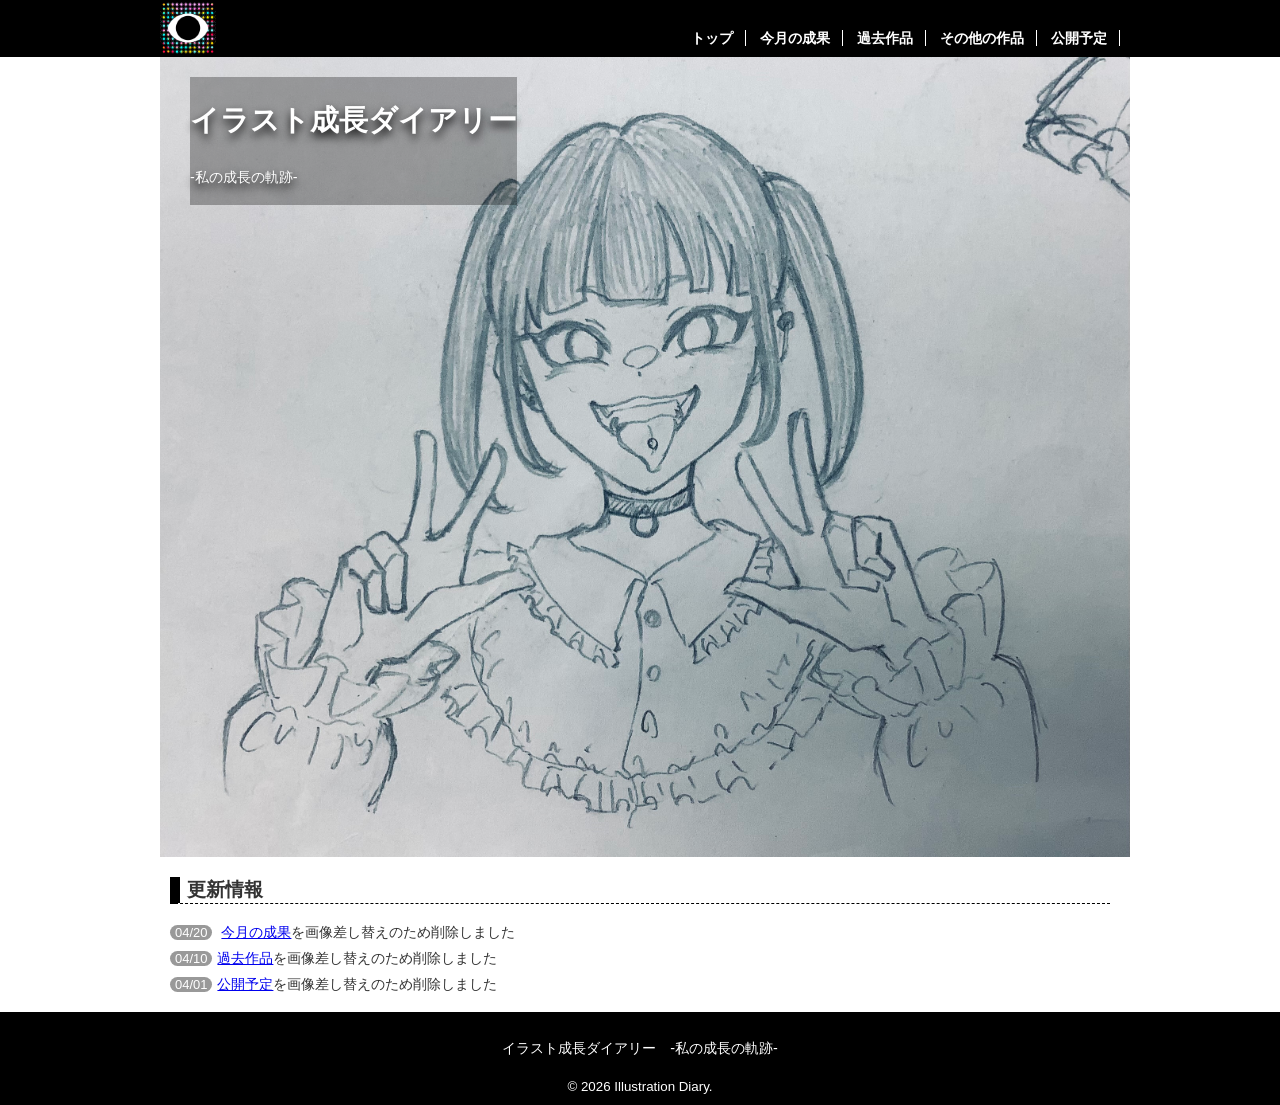
<file: index.html>
<!DOCTYPE html>
<html lang="ja">

<head>
    <meta charset="UTF-8">
    <title>トップページ：イラスト成長ダイアリー</title>
    <link rel="stylesheet" href="css/mystyle.css">
    <meta name="description" content="イラスト成長ダイアリー">
    <meta name="viewport" content="width=device-width">
</head>

<body>
    <header>
        <div class="header-in">
            <!-- トップページのロゴ画像 -->
            <img src="image/無題180_20250829135713.jpeg" width="56" height="56" ait="ロゴ画像">
            <nav>
                <ul>
                    <li><a href="index.html">トップ</a></li>
                    <li><a href="今月の成果.html">今月の成果</a></li>
                    <li><a href="過去作品.html">過去作品</a></li>
                    <li><a href="その他の作品.html">その他の作品</a></li>
                    <li><a href="公開予定.html">公開予定</a></li>
                </ul>
            </nav>
        </div>
    </header>
    <article>
        <img src="image/IMG_6633.jpg" width="970" height="800" alt="イメージ画像">
        <div class="catch">
            <h1>イラスト成長ダイアリー</h1>
            <p>-私の成長の軌跡-</p>
        </div>
        <section class="page" >
            <h2>更新情報</h2>
            <ul>
                <li><time datetime="2024-04-20">04/20</time> <a href="今月の成果.html">今月の成果</a>を画像差し替えのため削除しました</li>
                <li><time datetime="2024-04-10">04/10</time><a href="過去作品.html">過去作品</a>を画像差し替えのため削除しました</li>
                <li><time datetime="2024-04-1">04/01</time><a href="公開予定.html">公開予定</a>を画像差し替えのため削除しました</li>
            </ul>
        </section>
    </article>
    <footer>
        <p>イラスト成長ダイアリー　-私の成長の軌跡-</p>
        <small>&copy; 2026 Illustration Diary.</small>
    </footer>
</body>

</html>
</file>
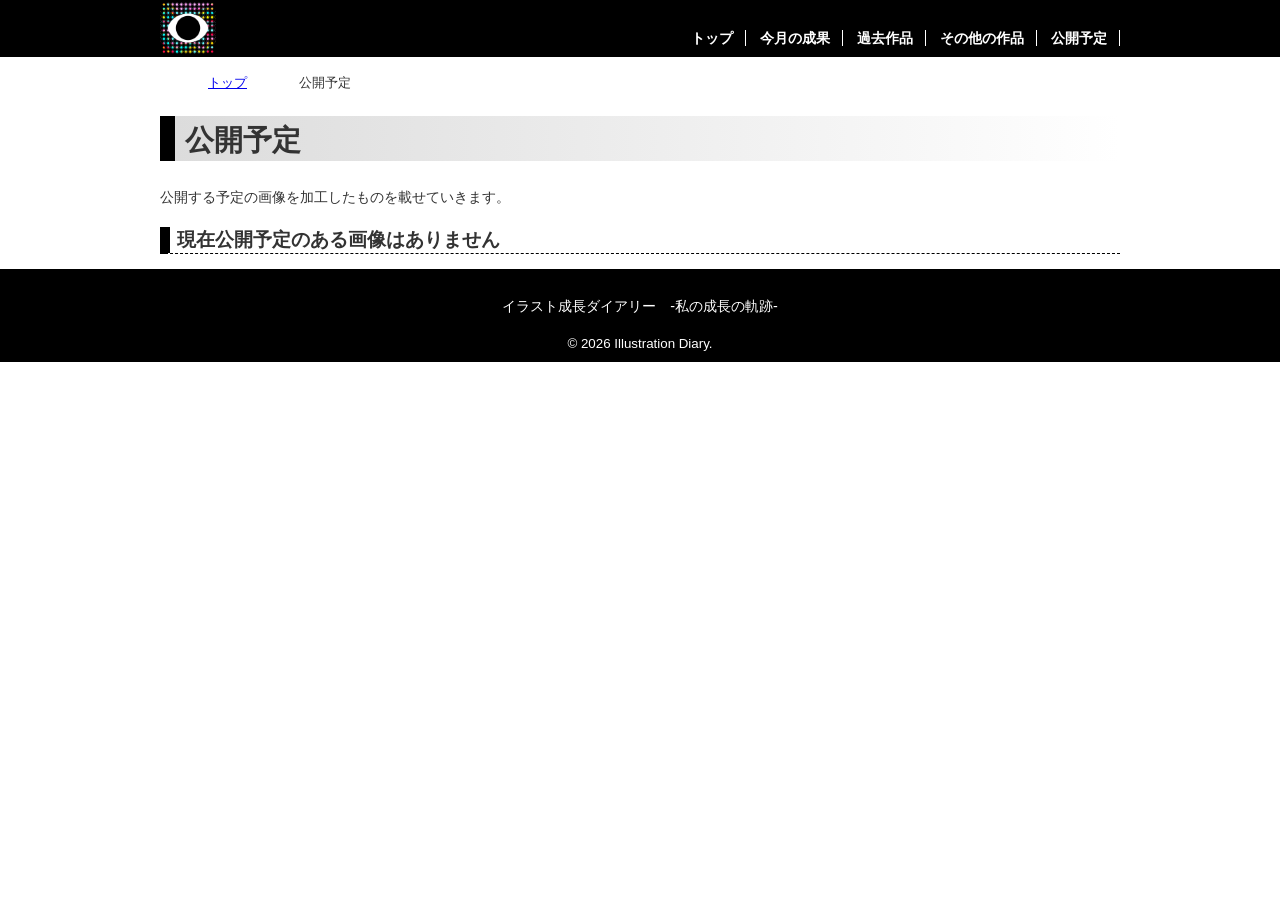
<file: 公開予定.html>
<!DOCTYPE html>
<html lang="ja">

<head>
    <meta charset="UTF-8">
    <title>公開予定：イラスト成長ダイアリー</title>
    <link rel="stylesheet" href="css/mystyle.css">
    <meta name="description" content="イラスト成長ダイアリー">
    <meta name="viewport" content="width=device-width">
</head>

<body>
    <header>
        <div class="header-in"><a href="index.html">
        </a><img id="pagetop" src="image/無題180_20250829135713.jpeg" width="56" height="56" alt="ロゴ画像">
            <nav>
                <ul>
                    <li><a href="index.html">トップ</a></li>
                    <li><a href="今月の成果.html">今月の成果</a></li>
                    <li><a href="過去作品.html">過去作品</a></li>
                    <li><a href="その他の作品.html">その他の作品</a></li>
                    <li><a href="公開予定.html">公開予定</a></li>
                </ul>
            </nav>
        </div>
    </header>
    <article class="page" >
        <ol>
            <li><a href="index.html">トップ</a></li>
            <li>公開予定</li>
        </ol>
        <h1 class="sub-h1">公開予定</h1>
        <p>公開する予定の画像を加工したものを載せていきます。</p>
        <h2 id="point1">現在公開予定のある画像はありません</h2>
    </article>
    <footer>
        <p>イラスト成長ダイアリー　-私の成長の軌跡-</p>
        <small>&copy; 2026 Illustration Diary.</small>
    </footer>
</body>

</html>
</file>
<file: css/mystyle.css>
@charset "utf-8";
body{
	background-color:#ffffff;
	color:#333333;
	font-family: "メイリオ","Hiragino Sans",sans-serif;
	margin: 0;
	padding: 0;
}

p {
	font-size: 90%;
	line-height: 1.8;
}

h1 {
	font-size: 180%;
}

h2 {
	font-size: 120%;
	border-bottom: 1px dashed #000;
	border-left: 10px solid #000;
	padding-left: 7px;
}

footer {
	text-align: center;
	background-color: #000;
	color: #ffffff;
	padding-top: 10px;
	padding-bottom: 10px;
	margin: 0;
}

article {
	position: relative;
	clear: both;
	width: 960px;
	margin-left: auto;
	margin-right: auto;
}

.catch {
	position: absolute;
	top: 20px;
	left: 30px;
	color: #ffffff;
	text-shadow: 0px 5px 10px #000;
	background-color: rgba(0, 0, 0, 0.3);
}

header {
	background-color: #000;
	color: #ffffff;
}

ul {
	list-style-type: none;
	padding-left: 0;
	font-size: 90%;
	line-height: 1.8;
}

ul time {
	background-color: #999;
	color: #ffffff;
	border-radius: 10px;
	font-size: 90%;
	padding-left: 5px;
	padding-right: 5px;
	margin-right: 5px;
}

nav ul {
	font-weight: bold;
	text-align: right;
	padding-top: 26px;
	padding-bottom: 5px;
	margin: 0;
}

nav li {
	display: inline;
	padding-left: 10px;
	padding-right: 12px;
	border-right: 1px solid #fff;
}

header img {
	float: left;
}

.header-in {
	width: 960px;
	margin-left: auto;
	margin-right: auto;
}

.sub-h1 {
	background: linear-gradient(to left, #ffffff, #dcdcdc);
	padding-top: 5px;
	padding-left: 10px;
	border-left: 15px solid #000;
}

.point-list {
	border: 1px solid green;
	list-style-image: url(../image/list.gif);
	margin-left: 30px;
	font-weight: bold;
}

.point-img {
	box-shadow: 0px 0px 10px 3px #aaa;
	border-radius: 10px;
}

.sentou {
	clear: both;
	text-align: right;
}

ol li {
	display: inline;
	margin-left: 5%;
	font-size: 80%;
}

ol {
	padding-left: 0;
}

.page {
	padding-left: 10px;
	padding-right: 10px;
}

nav ul a {
	text-decoration: none;
	color: #fff
}

nav ul a:hover{
	color: #fc0;
}

nav ul a:active{
	color: #f00;
}

table {
	border: 1px solid #333333;
	font-size: 90%;
	margin-left: auto;
	margin-right: auto;
	margin-bottom: 20px;
}

th {
	background-color: #ccccff;
	border: 1px solid #333333;
	padding: 10px;
	width: 20%;
}

/* 959px以下の場合 */
@media (max-width: 959px){
	header img {
		float: none;
	}

	nav ul {
		text-align: left;
		padding: 0;
		margin-left: 10px;
		border: 1px solid lime;
	}

	article {
		width: auto;
	}

	article img {
		max-width: 100%;
		height: auto;
	}

	.header-in{
		width: auto;
	}
}

/* 600px以下の場合 */
@media (max-width: 600px) {
	nav li {
		font-size: 75%;
		padding-left: 2px;
		padding-right: 2px;
	}

	footer {
		font-size: 75%;
	}

	.catch {
		top: 5px;
		left: 10px;
	}

	.point-img {
		float: none;
	}

}
</file>
